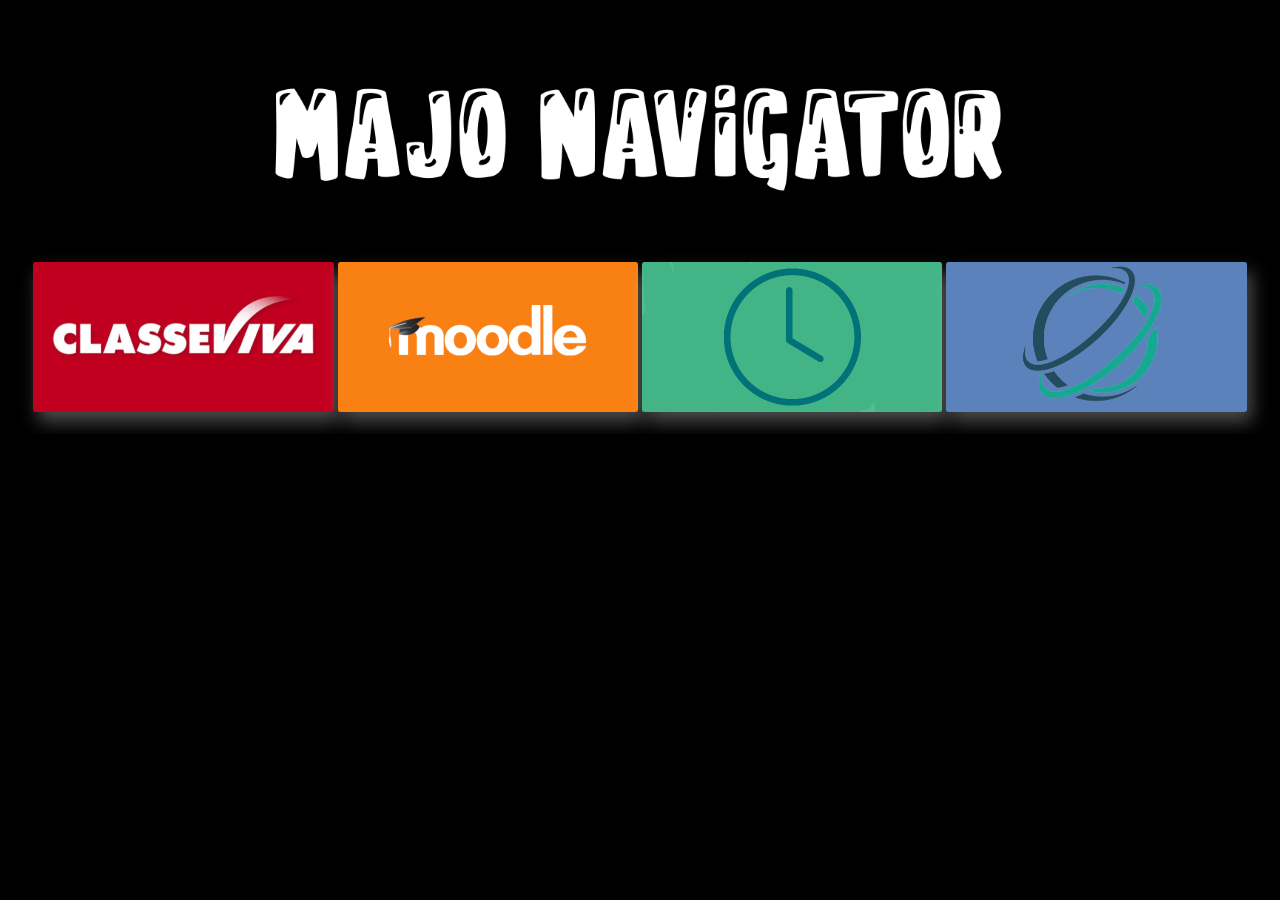
<file: index.html>
<!DOCTYPE html>
<html lang="it">
<head>
    <meta charset="UTF-8">
    <meta name="viewport" content="width=device-width, initial-scale=1.0">
    <title> Majo Navigator </title>
    <link rel="shortcut icon" type="image/x-icon" href="Resources/M.png">
    <link rel="stylesheet" href="Style/Style.css">
    <script src="Script/Script.js"></script>
    <script src="Script/links.js"></script>
</head>
<body style="background-color: black;">
        
    <!-- Titolo-->
    <div id="main" class="main">
        <img src="Resources/MajoNavigator.png" style="width: 60%;" class="Titolo" onclick="openNav()">
    </div>

    <!-- Grid con Card -->
    <div class="grid-container" id="grid-containter">
        <a href="https://web.spaggiari.eu/home/app/default/login.php?custcode=TOIT0030"><img src="Resources/Classeviva.png" style="margin-right:3px" class="Classeviva-card" id="Classeviva"></a>
        <a id="Moodle-link"><img src="Resources/Moodle.png" style="margin-right:3px" class="Moodle-card" id="Moodle" oncontextmenu="default_moodle()"></a>
        <a id="Orario-link"><img src="Resources/Orario.png" style="margin-right:3px" class="Orario-card" id="Orario" oncontextmenu="default_orario()"></a>
        <a  href="http://www.itismajo.it/SitePages/Homepage.aspx"><img src="Resources/Sito.png" style="margin-right:3px" class="Sito-card" id="Sito"></a>
    </div>

    

    <!-- SideNav-->>
    <div id="mySidenav" class="sidenav"> 
        <a class="closebtn" onclick="closeNav()">&times;</a>
        <a class="scritta">Scegli la classe</a>
        <select name="options" id="options" class="DropDown">
            <option value="default" selected="false">Default</option>
            <option value="1 A">1 A</option>
            <option value="1 B">1 B</option>
            <option value="1 C">1 C</option>
            <option value="1 D">1 D</option>
            <option value="1 E">1 E</option>
            <option value="1 F">1 F</option>
            <option value="1 G">1 G</option>
            <option value="1 H">1 H</option>
            <option value="1 I">1 I</option>
            <option value="1 M">1 M</option>
            <option value="1 N">1 N</option>
            <option value="1 O">1 O</option>
            <option value="2 A">2 A</option>
            <option value="2 B">2 B</option>
            <option value="2 C">2 C</option>
            <option value="2 D">2 D</option>
            <option value="2 E">2 E</option>
            <option value="2 F">2 F</option>
            <option value="2 G">2 G</option>
            <option value="2 H">2 H</option>
            <option value="2 I">2 I</option>
            <option value="2 N">2 N</option>
            <option value="2 O">2 O</option>
            <option value="3 A Aut">3 A Aut</option>
            <option value="3 A Bio">3 A Bio</option>
            <option value="3 A Inf">3 A Inf</option>
            <option value="3 B Aut">3 B Aut</option>
            <option value="3 B Bio">3 B Bio</option>
            <option value="3 B Inf">3 B Inf</option>
            <option value="3 C Inf">3 C Inf</option>
            <option value="3 C Ele">3 C Ele</option>
            <option value="3 D Inf">3 D Inf</option>
            <option value="3 TLC">3 TLC</option>
            <option value="4 A Aut">4 A Aut</option>
            <option value="4 A Bio">4 A Bio</option>
            <option value="4 A Inf">4 A Inf</option>
            <option value="4 B Aut">4 B Aut</option>
            <option value="4 B Bio">4 B Bio</option>
            <option value="4 B Inf">4 B Inf</option>
            <option value="4 C Aut">4 C Aut</option>
            <option value="4 C Inf">4 C Inf</option>
            <option value="4 D Inf">4 D Inf</option>
            <option value="4 Tlc">4 Tlc</option>
            <option value="5 A Aut">5 A Aut</option>
            <option value="5 A Bio">5 A Bio</option>
            <option value="5 A Inf">5 A Inf</option>
            <option value="5 B Aut">5 B Aut</option>
            <option value="5 B Bio">5 B Bio</option>
            <option value="5 B Inf">5 B Inf</option>
            <option value="5 C Aut">5 C Aut</option>
            <option value="5 C Inf">5 C Inf</option>
            <option value="5 D Aut">5 D Aut</option>
            <option value="5 D Inf">5 D Inf</option>
        </select>
        <button onclick="setcookie()">Salva</button>
        <img src="Resources/GitHub.png" class="GitHub" onclick="open_github()">
    </div>
</body>
</html>
</file>
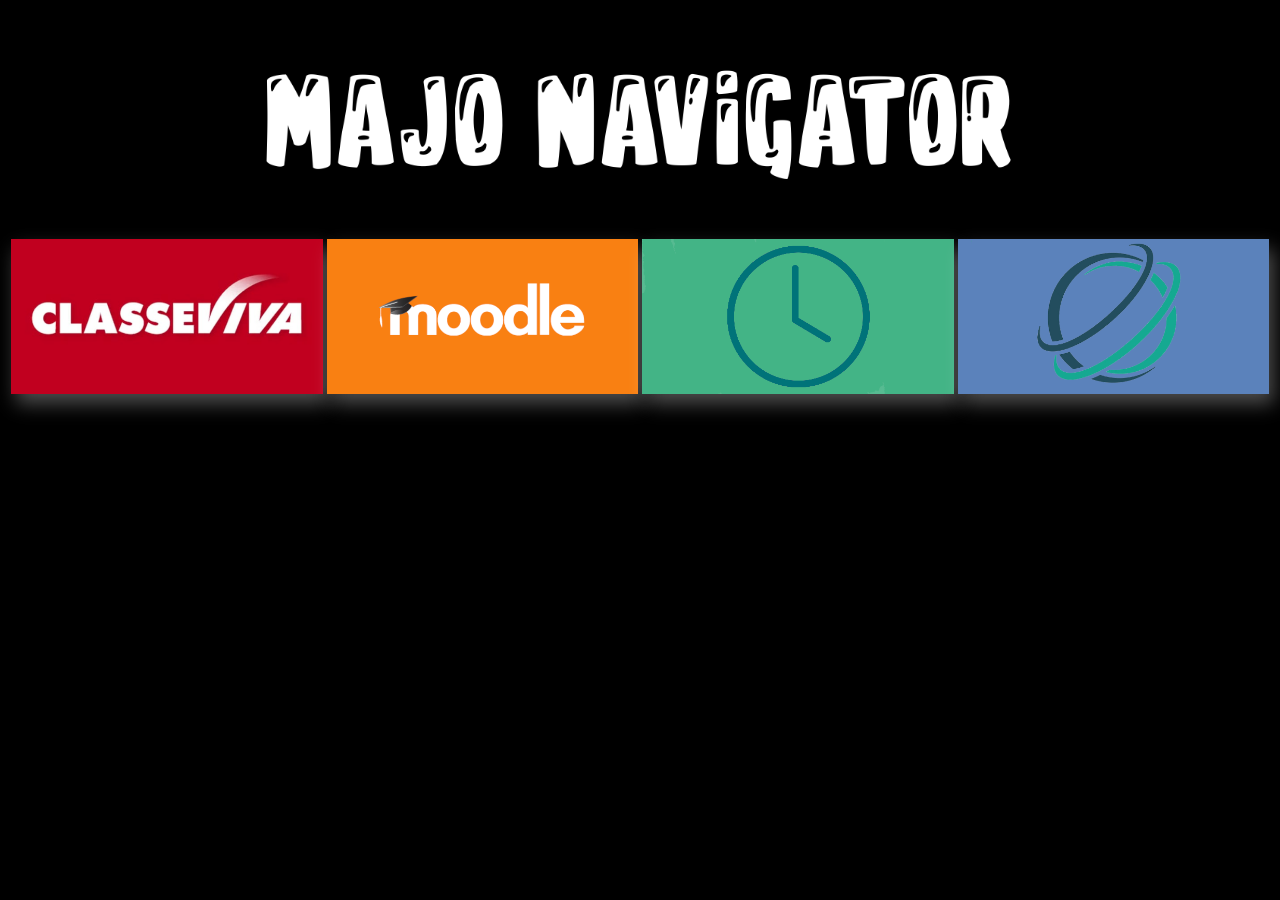
<file: Codice.html>
<!DOCTYPE html>
<html>
<head>
<style>

.center {
  display: block;
  margin-left: auto;
  margin-right: auto;
  width: 50%;
}

.Classeviva-card { box-shadow: 5px 10px 18px rgba(255, 255, 255, 0.3);
  transition: 0.3s;
  width:100%;
}

.Classeviva-card:hover {
 width: 120%;  
  box-shadow: 5px 10px 18px rgba(193,0,31, 0.8);
  position:relative
 
}

.Moodle-card { box-shadow: 5px 10px 18px rgba(255, 255, 255, 0.3);
  transition: 0.3s;
  width:100%;
}

.Moodle-card:hover {
 width: 120%;  
  box-shadow: 5px 10px 18px rgba(249,128,18,0.8);
  position:relative
 
}

.Orario-card { box-shadow: 5px 10px 18px rgba(255, 255, 255, 0.3);
  transition: 0.3s;
  width:100%;
}

.Orario-card:hover {
 width: 120%;  
  box-shadow: 5px 10px 18px rgba(67,180,134,0.8);
  position:relative
 
}

.Sito-card { box-shadow: 5px 10px 18px rgba(255, 255, 255, 0.3);
  transition: 0.3s;
  width:100%;
}

.Sito-card:hover {
 width: 120%;  
  box-shadow: 5px 10px 18px rgba(91,130,187,0.8);
  position:relative
  margin-right:4%
 
}

</style>
</head>


<!-- BODY -->


<body style="background-color: black;">

<div>
  <img src="MajoNavigator.png" style="width: 60%;" class="center">


  <!-- Tabella -->
<table class="table" 
style=" margin-left: auto;
margin-right: auto;">
<tr>
  
  
  <!-- Classeviva -->
  <td>

    <a href="https://web.spaggiari.eu/home/app/default/login.php?custcode=TOIT0030">
  <img src="Classeviva.png" style="margin-right:3px" class="Classeviva-card">
</a>
</div>
</td>


<!-- Moodle -->
<td>
<a href="http://moodle.itismajo.it/">
  <img src="Moodle.png" style="margin-right:3px" class="Moodle-card"></div>
</a>
</td>


<!-- Orario -->
<td>
  <a href="http://www.itismajo.it/orario/index.html">
      <img src="Orario.png" style="margin-right:3px" class="Orario-card"></div>
  </a>
  </td>


  <!-- Sito -->
<td>
 <a href="http://www.itismajo.it/SitePages/Homepage.aspx">
      <img src="Sito.png" style="margin-right:3px" class="Sito-card"></div>
  </a>
  </td>



</tr>
</table>

</body>
</html>
</file>
<file: Style/Style.css>
/* Grid Stile */

html, body {
    max-width: 100%;
    overflow-x: hidden;
}

.grid-container {
    transition: margin-left .5s;
    display: grid;
    grid-template-columns: repeat(auto-fit, minmax(1px, 1fr));
    grid-gap: 4px;
    justify-items: center;
    align-items: center;
    margin-left: 2%;
    margin-right: 2%;
}

.grid-container-M {
    transition: margin-left .5s;
    display: grid;
    grid-template-rows: repeat(auto-fit, minmax(1px, 1fr));
    grid-gap: 6px;
    align-items: center;
    margin-left: 0.6%;
    margin-right: 0.6%;
}

/* Grid Sidenav Stlr */
.grid-container-sidenav {
    display: grid;
    grid-template-rows: repeat(auto-fit, minmax(1px, 1fr));
    grid-gap: 6px;
    align-items: center;
    margin-left: 0.6%;
    margin-right: 0.6%;
}
/* Generali */
.main {
    transition: margin-left .5s;
    padding: 16px;
}
.center {
    display: block;
    margin-left: auto;
    margin-right: auto;
    width: 50%;
}

.Titolo {
    display: block;
    margin-left: auto;
    margin-right: auto;
}

.scritta {
    display: block;
    margin-left: 7%;
    margin-right: auto;
}

.DropDown {
    display: block;
    margin-left: 25%;
    margin-right: auto;
    margin-top: 5%;
    position: absolute;
    width: 50%;
}

.GitHub {
    width: 30%;
    position: absolute;
    bottom: 7%;
    left: 4%;
    width: 15%;
}

/* Carte */
.Classeviva-card {
    box-shadow: 5px 10px 18px rgba(255, 255, 255, 0.3);
    transition: 0.3s;
    width:100%;
    z-index: 0;
    border-radius: 2.5px;
}

.Classeviva-card:hover {
    transform: scale(1.175);  
    box-shadow: 5px 10px 18px rgba(193,0,31, 0.8);
    position:relative;
    z-index: 1;
}

.Moodle-card {
    box-shadow: 5px 10px 18px rgba(255, 255, 255, 0.3);
    transition: 0.3s;
    width:100%;
    z-index: 0;
    border-radius: 2.5px;
}

.Moodle-card:hover {
    transform: scale(1.175);  
    box-shadow: 5px 10px 18px rgba(249,128,18,0.8);
    position:relative;
    z-index: 1;
}

.Orario-card {
    box-shadow: 5px 10px 18px rgba(255, 255, 255, 0.3);
    transition: 0.3s;
    width:100%;
    z-index: 0;
    border-radius: 2.5px;
}

.Orario-card:hover {
    transform: scale(1.175); 
    box-shadow: 5px 10px 18px rgba(67,180,134,0.8);
    position:relative;
    z-index: 1;
}

.Sito-card {
    box-shadow: 5px 10px 18px rgba(255, 255, 255, 0.3);
    transition: 0.3s;
    width:100%;
    z-index: 0;
    border-radius: 2.5px;
}

.Sito-card:hover {
    transform: scale(1.175);  
    box-shadow: 5px 10px 18px rgba(91,130,187,0.8);
    position:relative;
    transition: 0.3s;;
    z-index: 1;
}

.sidenav {
    height: 100%;
    width: 0;
    position: fixed;
    z-index: 2;
    top: 0;
    left: 0;
    background-color: #111;
    overflow-x: hidden;
    transition: 0.5s;
    padding-top: 60px;
}

.sidenav a {
    padding: 8px 8px 8px 32px;
    text-decoration: none;
    font-size: 25px;
    color: #818181;
    display: block;
    transition: 0.3s;
}

.sidenav a:hover {
    color: #f1f1f1;
}

.sidenav .closebtn {
    position: absolute;
    top: 0;
    right: 10px;
    font-size: 36px;
}

button{
    font-family: 'Ubuntu', sans-serif;
    position: absolute;
    align-items: center;
    margin-left: 50%;
    margin-right: 50%;
    transform: translate(-50%, -50%);
    margin-top: 25%;

    width: 80px;
    height: 30px;
    line-height: 1;
    font-size: 12px;
    font-weight: bold;
    letter-spacing: 1px;
    border: 3px solid #8C82FC;
    background: #fff;
    color: #8C82FC;
    border-radius: 40px;
    cursor: pointer;
    overflow: hidden;
    transition: all .35s;
}

button:hover{
    background: #8C82FC;
    color: #fff;
}

button span{
    opacity: 1;
    visibility: visible;
    transition: all .35s;
}
</file>
